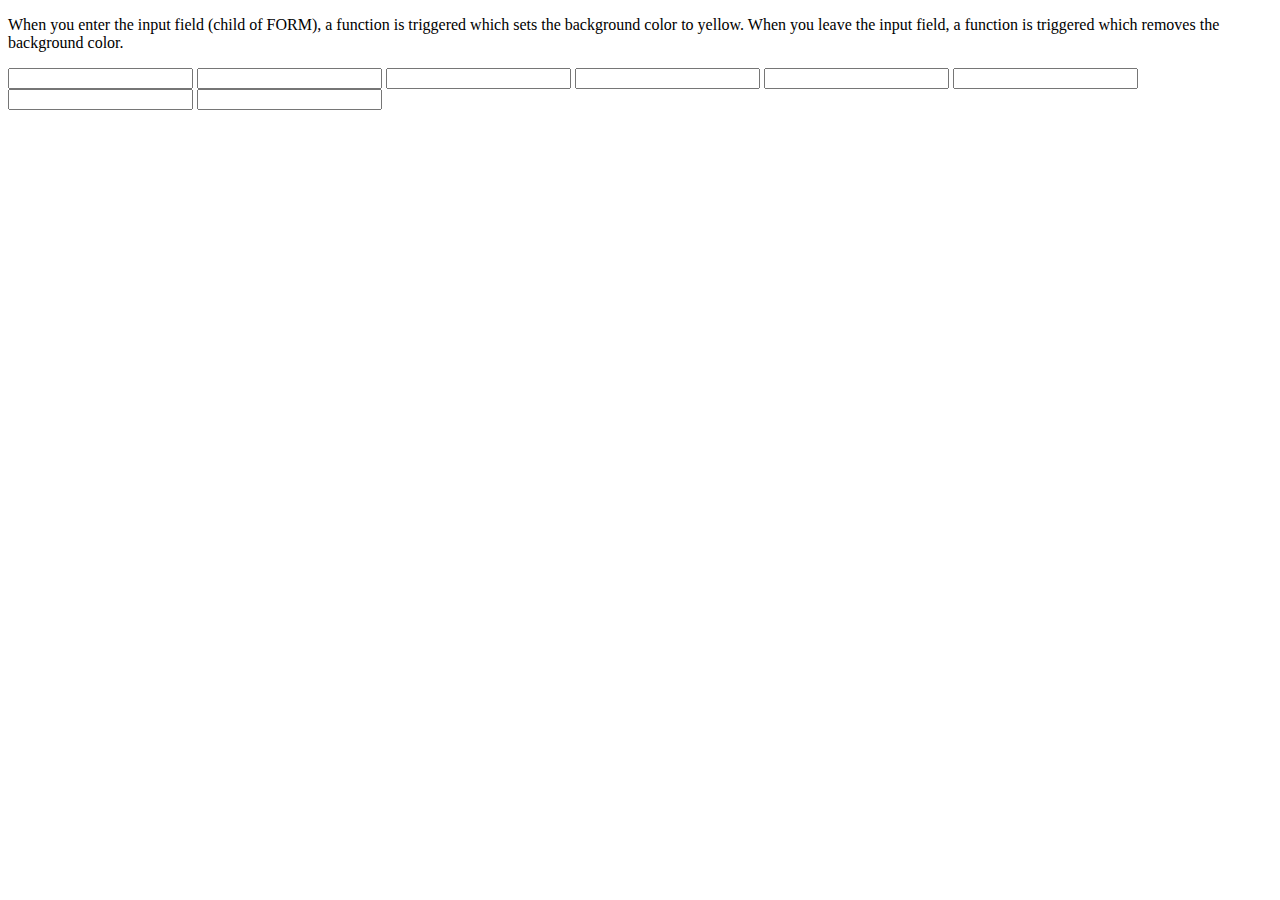
<file: class/teste.html>
<!DOCTYPE html>
<html>
<body>

<p>When you enter the input field (child of FORM), a function is triggered which sets the background color to yellow. When you leave the input field, a function is triggered which removes the background color.</p>

<form id="myForm">
  <input type="text" id="myInput">
  <input type="text" id="myInput2">
  <input type="text" id="myInput3">
  <input type="text" id="myInput4">
  <input type="text" id="myInput5">
  <input type="text" id="myInput6">
  <input type="text" id="myInput7">
  <input type="text" id="myInput8">
</form>

<script>
var x = document.getElementById("myForm");
x.addEventListener("focus", myFocusFunction, true);
x.addEventListener("blur", myBlurFunction, true);

function myFocusFunction() {
  document.getElementById("myInput").style.backgroundColor = "yellow";
    document.getElementById("myInput2").style.backgroundColor = "yellow";
    document.getElementById("myInput3").style.backgroundColor = "yellow";
    document.getElementById("myInput4").style.backgroundColor = "yellow";
    document.getElementById("myInput5").style.backgroundColor = "yellow";
    
}

function myBlurFunction() {
  document.getElementById("myInput").style.backgroundColor = ""; 
    document.getElementById("myInput1").style.backgroundColor = "";  
    document.getElementById("myInput2").style.backgroundColor = "";  
    document.getElementById("myInput3").style.backgroundColor = "";  
    document.getElementById("myInput4").style.backgroundColor = "";  
}
</script>

</body>
</html>
</file>
